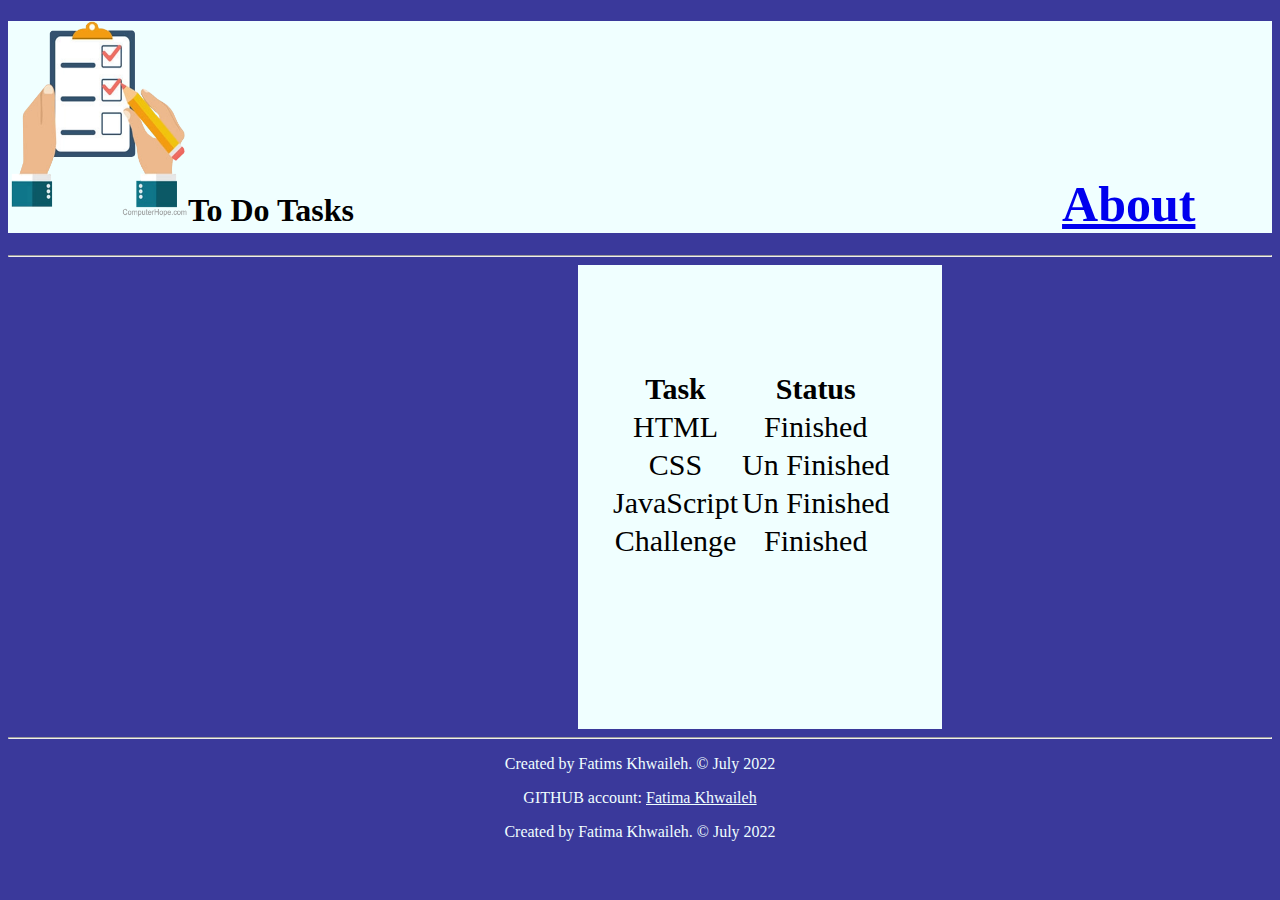
<file: index.html>
<!DOCTYPE html>
<html lang="en">

<head>
    <meta charset="UTF-8">
    <meta http-equiv="X-UA-Compatible" content="IE=edge">
    <meta name="viewport" content="width=device-width, initial-scale=1.0">
    <title>To Do Task</title>
    <link rel="stylesheet" href="./css/style.css">
</head>

<body>

    <header>
        <h1><img src="./assessts/task.webp"  width="180" height="200" alt="task"><span>To Do Tasks  </span> <span>  <a class="about" href="./about.html">About</a></span></h1>
       

    </header>
<hr>
    <main>
        <table>

            <tr class="title">
                <th aria-setsize="40">Task </th>
                <th>Status</th>
            </tr>
            <br>
            <tr>
                <td>HTML </td>
                <td> Finished</td>
            </tr>
            <br>
            <tr>
                <td>CSS </td>
                <td> Un Finished</td>
            </tr>
            <br>
            <tr>
                <td>JavaScript </td>
                <td> Un Finished</td>
            </tr>
            <br>
            <tr>
                <td>Challenge </td>
                <td> Finished</td>
            </tr>

        </table>

    </main>
<hr>
    <footer>
 
        <p>Created by Fatims Khwaileh. © July 2022</p>
        <p>GITHUB account: <a class="github" href="https://github.com/KhwailehFatima">Fatima Khwaileh</a></p>
 
        <p>Created by Fatima Khwaileh. © July 2022</p>

 
    </footer>
<script src="./js/app.js"></script>
</body>

</html>
</file>
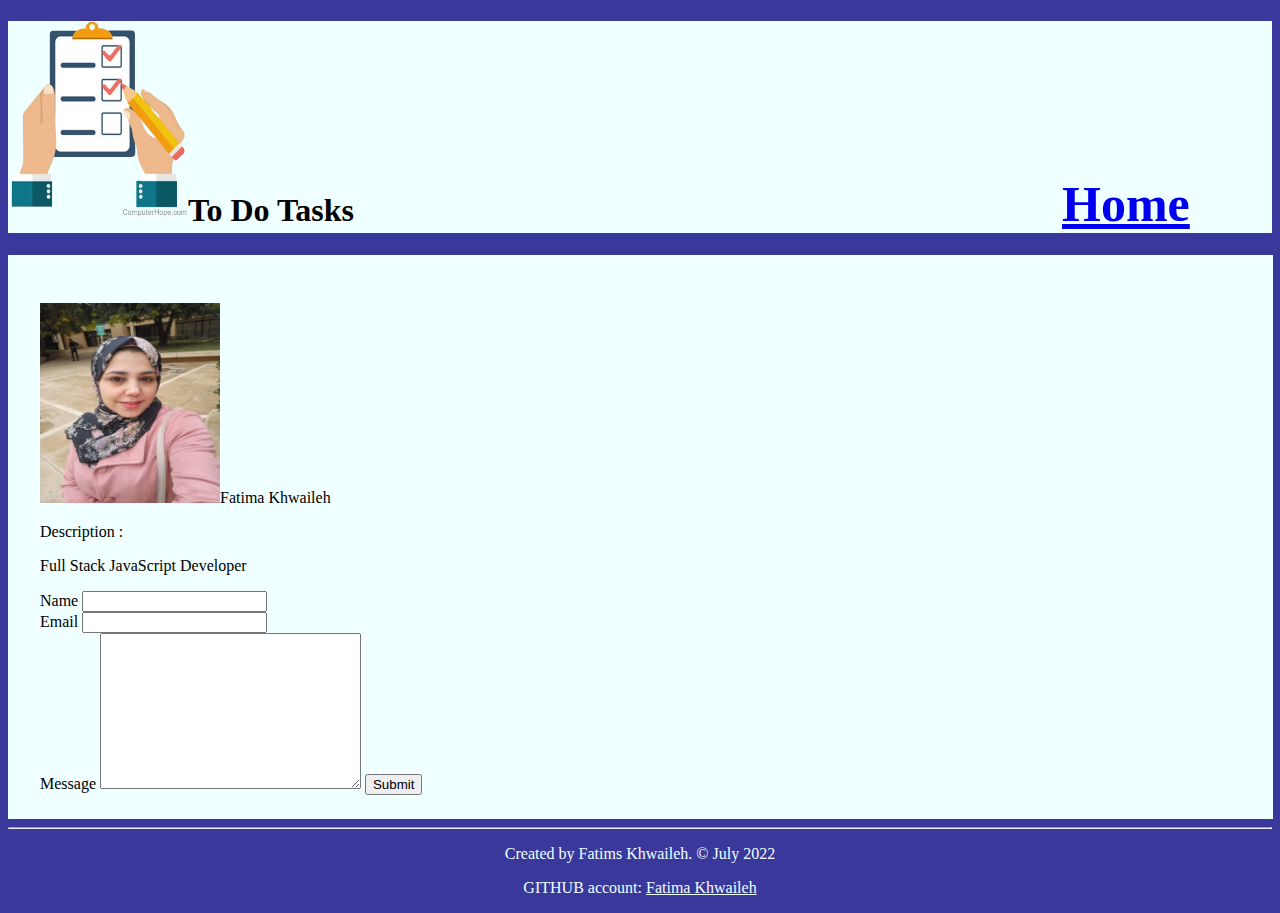
<file: about.html>
<!DOCTYPE html>
<html lang="en">

<head>
    <meta charset="UTF-8">
    <meta http-equiv="X-UA-Compatible" content="IE=edge">
    <meta name="viewport" content="width=device-width, initial-scale=1.0">
    <title>To Do Task</title>
    <link rel="stylesheet" href="./css/style.css">
</head>

<body>
    <header>

        <h1><img src="./assessts/task.webp"  width="180" height="200" alt="task"><span>To Do Tasks  </span> <span>  <a class="about" href="./index.html">Home</a></span></h1>
    </header>

    <main class="main_about">
        <section>
            <p> <img src="./assessts/Fatima_profile_pic.jpg" width="180" height="200" alt=""><span>Fatima
                    Khwaileh</span></p>
            <p> Description : </p>
            <p>Full Stack JavaScript Developer</p>
        </section>

        <section>

            <form action="">
                <label for="Name">Name</label>
                <input type="Name" id="name"><br>

                <label for="Email">Email</label>

                <input type="email" name="email" id="email">
                <br>
                <label for="Message">Message</label>

                <textarea name="Message" id="" cols="30" rows="10"></textarea>
                <button name="Submit">Submit</button>
            </form>
        </section>
    </main>
    <hr>
    <footer>

        <p>Created by Fatims Khwaileh. © July 2022</p>
        <p>GITHUB account: <a class="github" href="https://github.com/KhwailehFatima">Fatima Khwaileh</a></p>
   

    </footer>

</body>

</html>
</file>
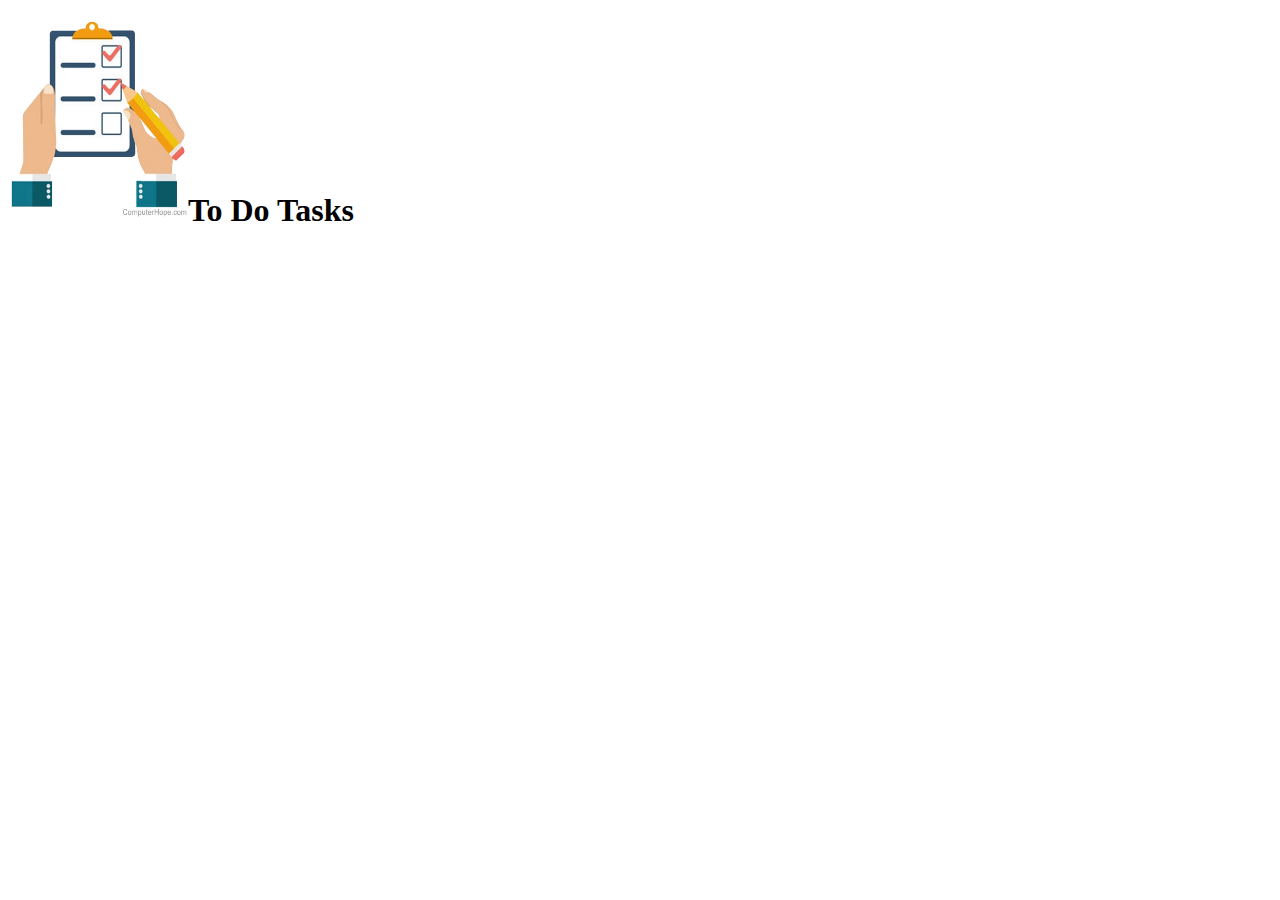
<file: ToDo.html>
<!DOCTYPE html>
<html lang="en">
<head>
    <meta charset="UTF-8">
    <meta http-equiv="X-UA-Compatible" content="IE=edge">
    <meta name="viewport" content="width=device-width, initial-scale=1.0">
    <title>Document</title>
</head>
<body>
    
    <h1><img src="./assessts/task.webp"  width="180" height="200" alt="task"><span>To Do Tasks  </span></h1>
</body>
</html>
</file>
<file: css/style.css>
html{
    background-color: rgb(58, 57, 155);
}
header{
    background-color: azure;
}
.about{
    position: relative;
    margin-left: 700px;
    margin-top: 55px;
    font-size: 50px;
}
main{
    background-color: azure;
    height: 400px;
    width: 300px;
    align-items: center;
    padding: 2rem;
    position: relative;
    margin-left: 570px;
}

.main_about{
    width: 95%;
    height: 500px;
    margin: 0;
}
table{
    align-items: center;
    text-align: center;
    font-size: 30px;
    border-width: 2cm;
}
footer{
    color: azure;
    align-items: center;
    text-align: center;
}
footer:hover{
    color :gray;
    box-shadow: inset;
}
.github{
    color: azure;
}
</file>
